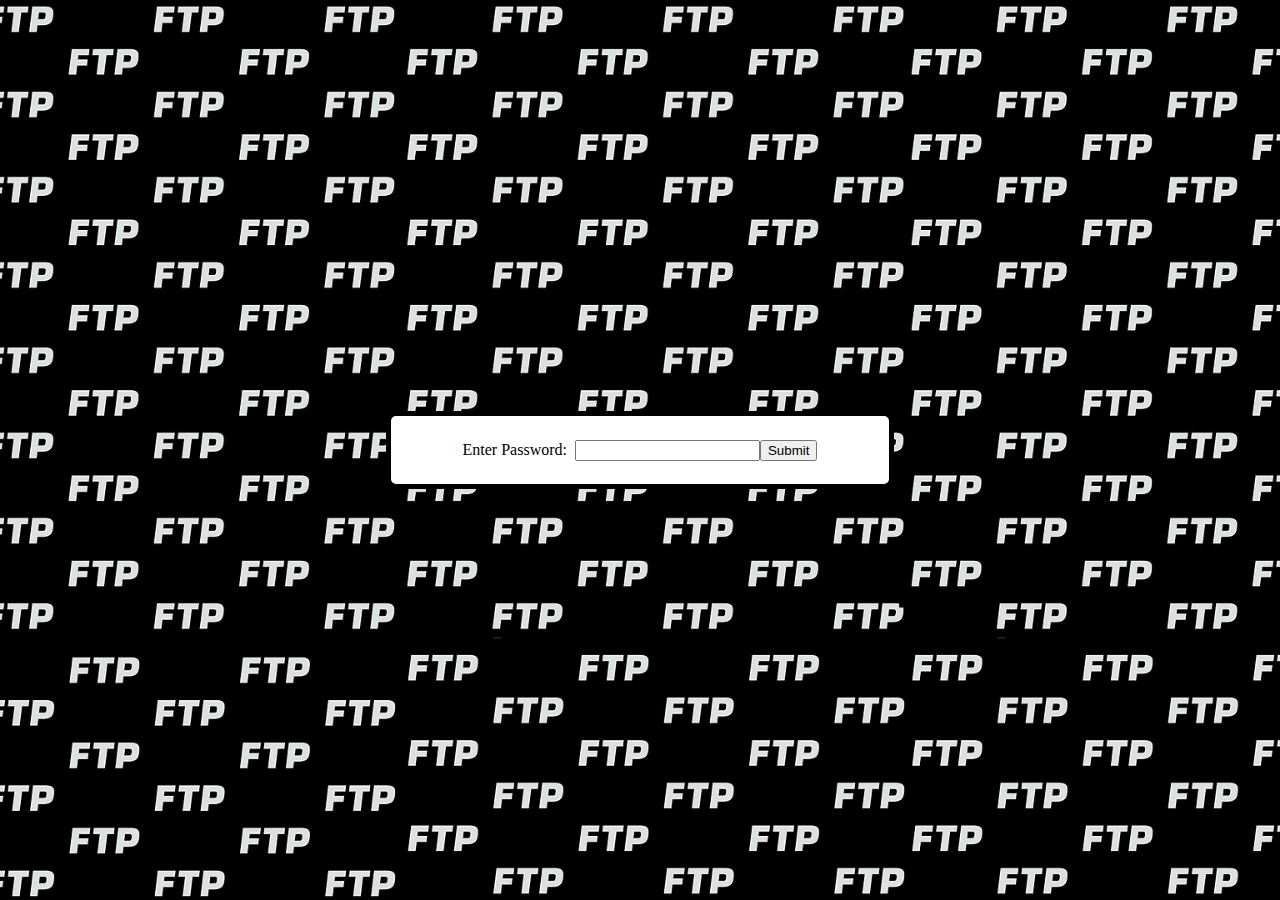
<file: index.html>
<html>
<head>
    <title>Login page</title>
    <script src="scripts.js"></script>
    <link rel="stylesheet" href="style.css">
</head>
<body style="display: flex;align-items: center;justify-content: center;">
    <div id="passwordcontainer"> 
    <p>Enter Password:&nbsp&nbsp</p>
    <input type="password" id="pswd" id="inputpassword">
    <input type="button" value="Submit" onclick="checkPswd();" id="submitpassword"/>
    </div>
</body>
</html>
</file>
<file: style.css>
body{
    background-image: url('images/ftp background.webp');
    background-repeat: no-repeat;
    background-attachment: fixed;
    background-size: cover;
    color: white;
}

.container{
    border: 5px solid black;
}
.child{
    border: 5px solid black;
}

.header{
    border: 5px solid black;
    height: 100%;
    width: auto;
    text-align: center;
    font-family: "Franklin Gothic", "Arial Bold";
    font-size: 150%;
}
#header1{
    background-color: black;
    display: flex;
    justify-content: center;
    align-items: center; 
}
#headercontainer{
    background-image: url('images/pattern background.jpg');
    background-repeat: no-repeat;
    background-size: cover;
    padding: 0.5%;
    padding-bottom: 1%;
    width: auto;
    height: 10%;  
}
#container1{
    height: auto;
    width: auto;
    position: relative;
    top: 1%;
    padding: 1%;
    border: 0px;      

}
#container2{
    width: auto;
    height: 50%;
    padding: 1%;
    padding-bottom: 1.5%;
    background-image: url('images/pattern background.jpg');
    background-repeat: no-repeat;
    background-size: cover;  
    
}
#textbox{
    width: 67%;
    height: 100%;
    background-color: black;
    font-family: "Franklin Gothic", "Arial Bold";
    font-size: 150%;
    padding: 1.5%;

}
#img{
    width: 26.5%;
    height: 100%;
    float: right;
}
#audiocontainer1{
    width: auto;
    height: auto;
    background-color: black;
} 
.audioimg{
    display: block;
    margin-left: auto;
    margin-right: auto;
    
    
    
}
.audio{
    display: block;
    margin-left: auto;
    margin-right: auto;
    width: 50%;    
}
#audioparent{
    display: flex;
    justify-content: center;
    align-items: center;
}
#audiocontainerparent{
    width: 50%;
    height: 210%;   
    background-image: url('images/pattern background.jpg');
    background-repeat: no-repeat;
    background-size: cover;
    padding: 0.5%; 
}
#headingwords1{
    position: relative;
    
}
.audiotext{
    text-align: center;
    font-size: 125%;
}

#passwordcontainer{
    position: relative;
    width: 35vw;
    height: 2vh;
    display: flex;
    align-items: center;
    justify-content: center;   
    background-color: white;
    color: black;
    border-radius: 10px;
    font-family: "Franklin Gothic", "Arial Bold";
    padding: 2%;
    border: 5px solid black;
}
#submitpassword{
    position: relative;
    width: auto;
    height: auto;
}
#inputpassword{
    position: relative;
    width: auto;
    height: auto;
}
#space{
    height: 83%;
}
</file>
